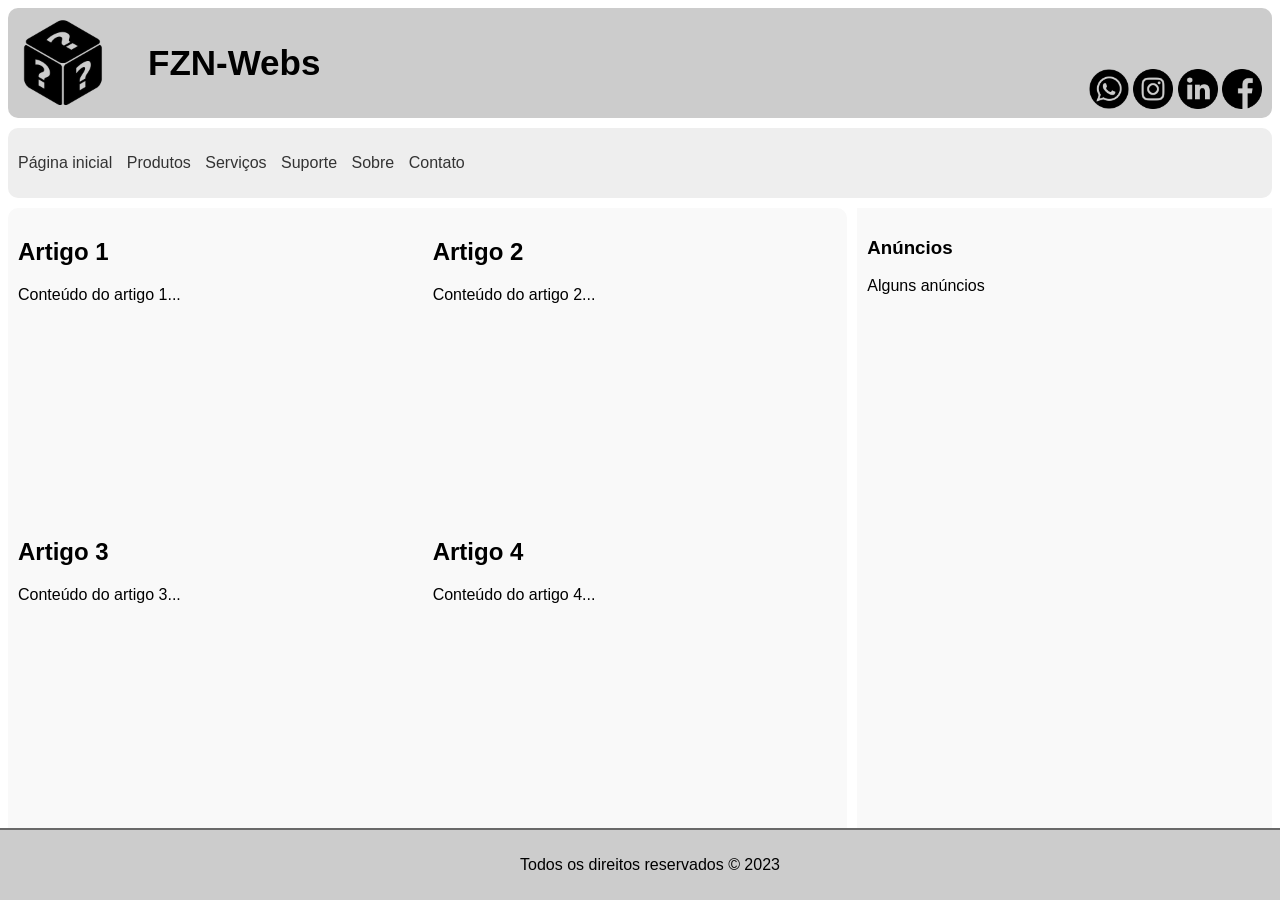
<file: index.html>
<!DOCTYPE html>
<html lang="en">

<head>
    <meta charset="UTF-8" />
    <meta http-equiv="X-UA-Compatible" content="IE=edge" />
    <meta name="viewport" content="width=device-width, initial-scale=1.0" />
    <title>Página inicial | FZN-Webs</title>
    <link rel="stylesheet" href="css/style.css" />
</head>

<body>

    <header></header>
        <img class="i1" src="img/image_processing20210621-8688-o8us3z.png" alt="logo" />
        <h1>FZN-Webs</h1>
    

        <div class="iconlink">
            <a href="https://web.whatsapp.com"><img class="i2" src="img/whatsapp.png" alt="whatsapp" /></a>
            <a href="https://www.instagram.com"><img class="i2" src="img/instagram.png" alt="instagram" /></a>
            <a href="https://www.linkedin.com"><img class="i2" src="img/linkedin.png" alt="linkedin" /></a>
            <a href="https://www.facebook.com"><img class="i2" src="img/facebook.png" alt="facebook" /></a>
        </div>


    <nav>
        <ul>
            <li><a href="index.html">Página inicial</a></li>
            <li><a href="produtos.html">Produtos</a></li>
            <li><a href="serviços.html">Serviços</a></li>
            <li><a href="suporte.html">Suporte</a></li>
            <li><a href="sobre.html">Sobre</a></li>
            <li><a href="contato.html">Contato</a></li>
        </ul>
    </nav>

    <section>
        <article>
            <h2>Artigo 1</h2>
            <p>Conteúdo do artigo 1...</p>
        </article>

        <article>
            <h2>Artigo 2</h2>
            <p>Conteúdo do artigo 2...</p>
        </article>

        <article>
            <h2>Artigo 3</h2>
            <p>Conteúdo do artigo 3...</p>
        </article>

        <article>
            <h2>Artigo 4</h2>
            <p>Conteúdo do artigo 4...</p>
        </article>

    </section>

    <aside>
        <h3>Anúncios</h3>
        <p>Alguns anúncios</p>
    </aside>

    <footer>
        <p>Todos os direitos reservados &copy; 2023</p>
    </footer>
</body>

</html>
</file>
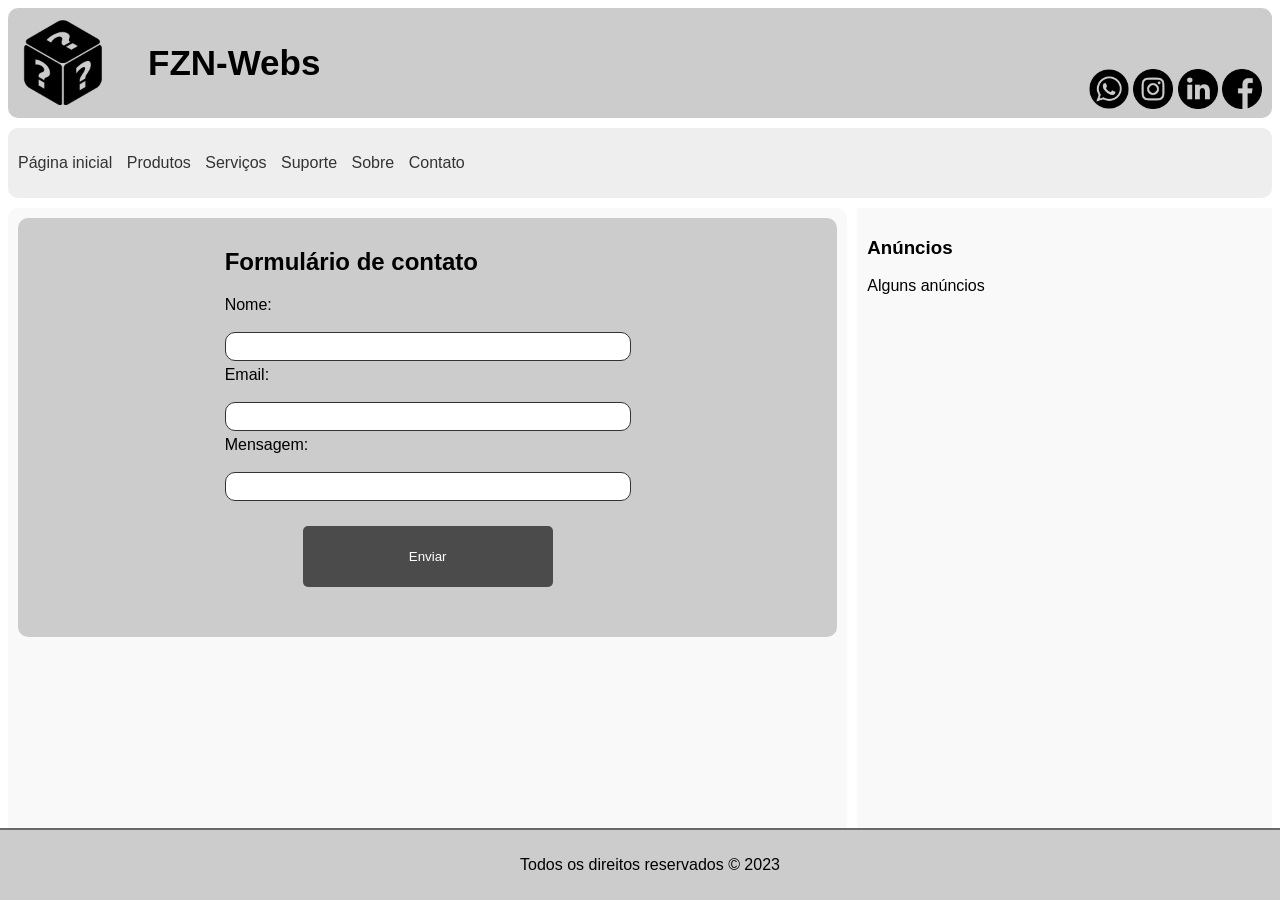
<file: contato.html>
<!DOCTYPE html>
<html lang="en">

<head>
    <meta charset="UTF-8" />
    <meta http-equiv="X-UA-Compatible" content="IE=edge" />
    <meta name="viewport" content="width=device-width, initial-scale=1.0" />
    <title>Contato | FZN-Webs</title>
    <link rel="stylesheet" href="css/contato.css" />
</head>

<body>

    <header></header>
        <img class="i1" src="img/image_processing20210621-8688-o8us3z.png" alt="logo" />
        <h1>FZN-Webs</h1>
    

        <div class="iconlink">
            <a href="https://web.whatsapp.com"><img class="i2" src="img/whatsapp.png" alt="whatsapp" /></a>
            <a href="https://www.instagram.com"><img class="i2" src="img/instagram.png" alt="instagram" /></a>
            <a href="https://www.linkedin.com"><img class="i2" src="img/linkedin.png" alt="linkedin" /></a>
            <a href="https://www.facebook.com"><img class="i2" src="img/facebook.png" alt="facebook" /></a>
        </div>


    <nav>
        <ul>
            <li><a href="index.html">Página inicial</a></li>
            <li><a href="produtos.html">Produtos</a></li>
            <li><a href="serviços.html">Serviços</a></li>
            <li><a href="suporte.html">Suporte</a></li>
            <li><a href="sobre.html">Sobre</a></li>
            <li><a href="contato.html">Contato</a></li>
        </ul>
    </nav>

    <section>
        <div class="contact-form">
            <form class="contato">
                <h2>Formulário de contato</h2>

                <label for="nome">Nome:</label><br>
                <input type="text" id="nome" required><br>

                <label for="email">Email:</label><br>
                <input type="text" id="email" required><br>

                <label for="mensagem">Mensagem:</label><br>
                <input type="text" id="mensagem" required>

                <div class="button">
                    <button>
                        <p>
                            <a id="button" href="#">Enviar</a>
                        </p>
                    </button>
                </div>

            </form>
        </div>
    </section>

    <aside>
        <h3>Anúncios</h3>
        <p>Alguns anúncios</p>
    </aside>

    <footer>
        <p>Todos os direitos reservados &copy; 2023</p>
    </footer>
</body>

</html>
</file>
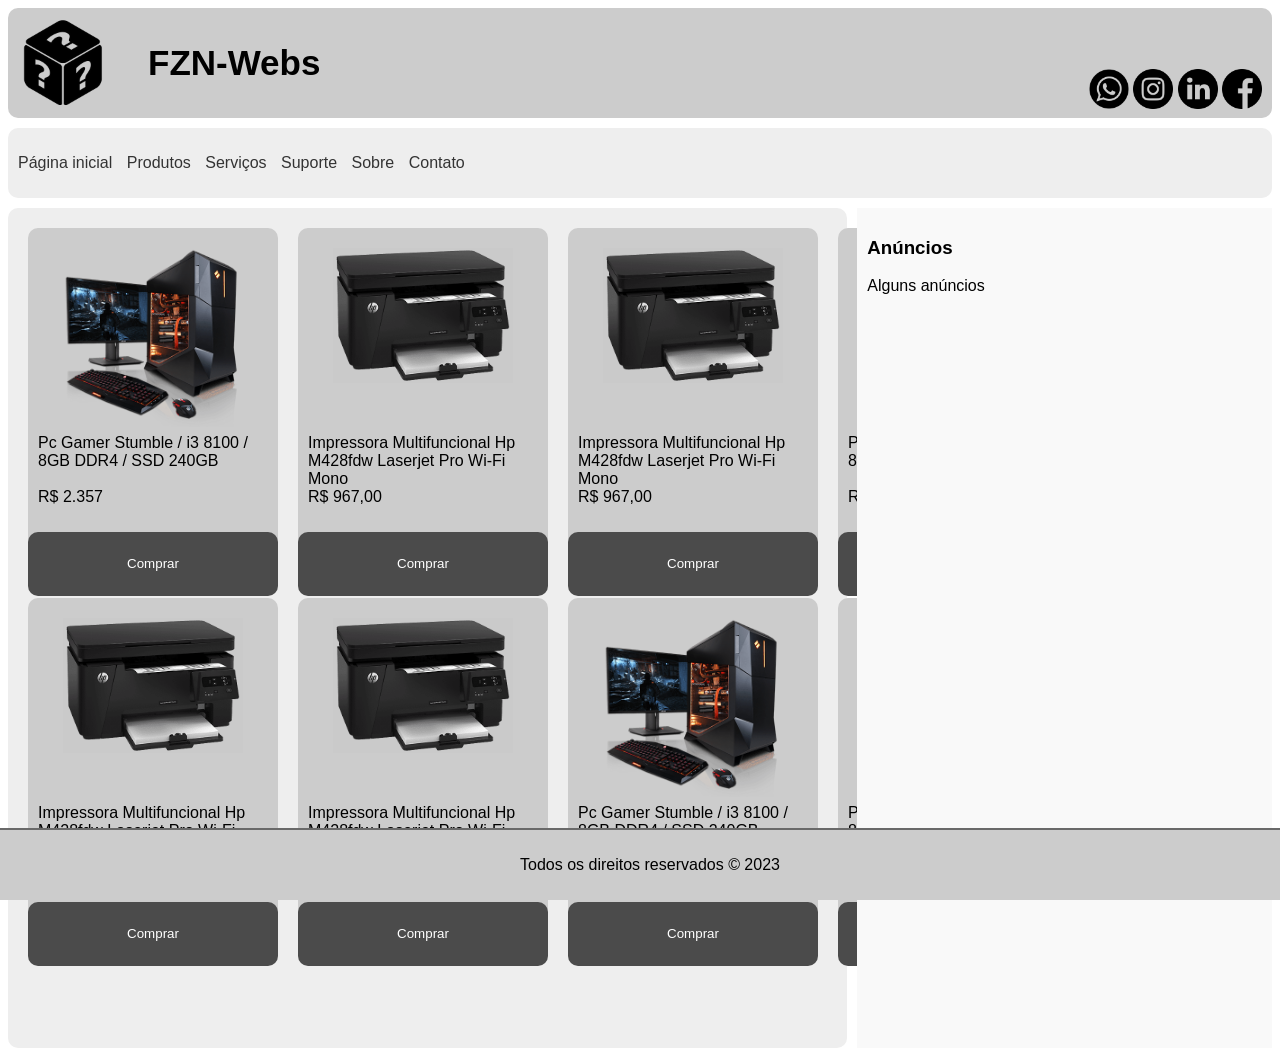
<file: produtos.html>
<!DOCTYPE html>
<html lang="en">

<head>
    <meta charset="UTF-8" />
    <meta http-equiv="X-UA-Compatible" content="IE=edge" />
    <meta name="viewport" content="width=device-width, initial-scale=1.0" />
    <title>Produtos | FZN-Webs</title>
    <link rel="stylesheet" href="css/produtos.css" />
</head>

<body>

    <header></header>
        <img class="i1" src="img/image_processing20210621-8688-o8us3z.png" alt="logo" />
        <h1>FZN-Webs</h1>
    

        <div class="iconlink">
            <a href="https://web.whatsapp.com"><img class="i2" src="img/whatsapp.png" alt="whatsapp" /></a>
            <a href="https://www.instagram.com"><img class="i2" src="img/instagram.png" alt="instagram" /></a>
            <a href="https://www.linkedin.com"><img class="i2" src="img/linkedin.png" alt="linkedin" /></a>
            <a href="https://www.facebook.com"><img class="i2" src="img/facebook.png" alt="facebook" /></a>
        </div>


    <nav>
        <ul>
            <li><a href="index.html">Página inicial</a></li>
            <li><a href="produtos.html">Produtos</a></li>
            <li><a href="serviços.html">Serviços</a></li>
            <li><a href="suporte.html">Suporte</a></li>
            <li><a href="sobre.html">Sobre</a></li>
            <li><a href="contato.html">Contato</a></li>
        </ul>
    </nav>

    <section class="container">

   
        <div class="produto">
            <img src="img/pc.png" alt="produto">
            <p>Pc Gamer Stumble / i3 8100 / 8GB DDR4 / SSD 240GB <br> <br> R$ 2.357</p>
            <button>
                <p>Comprar</p>
            </button>
        </div>

        <div class="produto">
            <img src="img/printer3.png" alt="produto">
            <p>Impressora Multifuncional Hp M428fdw Laserjet Pro Wi-Fi Mono <br> R$ 967,00</p>
            <button>
                <p>Comprar</p>
            </button>
        </div>

        <div class="produto">
            <img src="img/printer3.png" alt="produto">
            <p>Impressora Multifuncional Hp M428fdw Laserjet Pro Wi-Fi Mono <br> R$ 967,00</p>
            <button>
                <p>Comprar</p>
            </button>
        </div>

        <div class="produto">
            <img src="img/pc.png" alt="produto">
            <p>Pc Gamer Stumble / i3 8100 / 8GB DDR4 / SSD 240GB <br> <br> R$ 2.357</p>
            <button>
                <p>Comprar</p>
            </button>
        </div>
 
        <div class="produto">
            <img src="img/printer3.png" alt="produto">
            <p>Impressora Multifuncional Hp M428fdw Laserjet Pro Wi-Fi Mono <br> R$ 967,00</p>
            <button>
                <p>Comprar</p>
            </button>
        </div>

        <div class="produto">
            <img src="img/printer3.png" alt="produto">
            <p>Impressora Multifuncional Hp M428fdw Laserjet Pro Wi-Fi Mono <br> R$ 967,00</p>
            <button>
                <p>Comprar</p>
            </button>
        </div>

        <div class="produto">
            <img src="img/pc.png" alt="produto">
            <p>Pc Gamer Stumble / i3 8100 / 8GB DDR4 / SSD 240GB <br> <br> R$ 2.357</p>
            <button>
                <p>Comprar</p>
            </button>
        </div>

        <div class="produto">
            <img src="img/pc.png" alt="produto">
            <p>Pc Gamer Stumble / i3 8100 / 8GB DDR4 / SSD 240GB <br> <br> R$ 2.357</p>
            <button>
                <p>Comprar</p>
            </button>
        </div>

     </section>

    <aside>
        <h3>Anúncios</h3>
        <p>Alguns anúncios</p>
    </aside>

    <footer>
        <p>Todos os direitos reservados &copy; 2023</p>
    </footer>
</body>

</html>
</file>
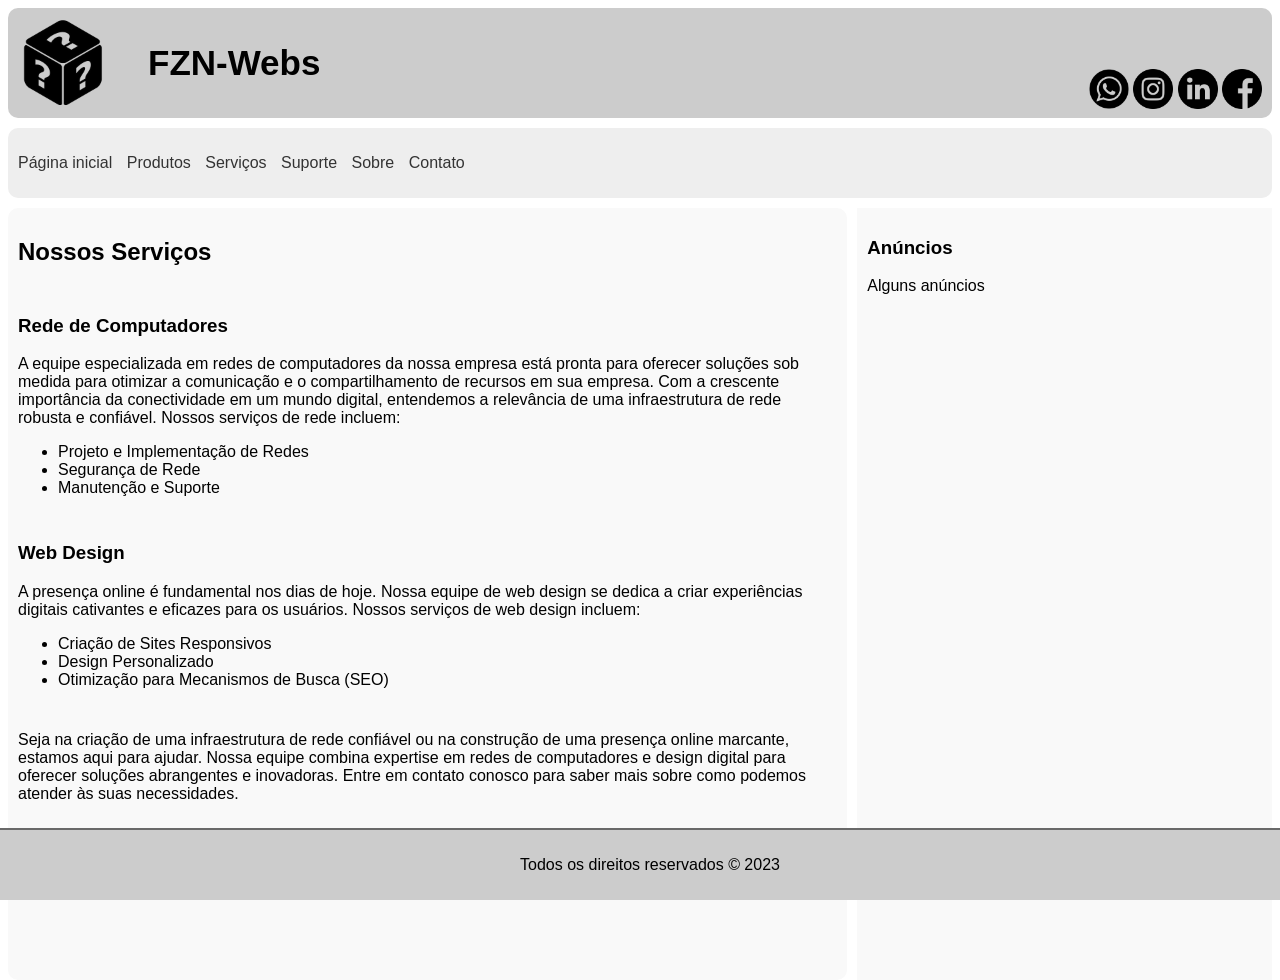
<file: serviços.html>
<!DOCTYPE html>
<html lang="en">

<head>
    <meta charset="UTF-8" />
    <meta http-equiv="X-UA-Compatible" content="IE=edge" />
    <meta name="viewport" content="width=device-width, initial-scale=1.0" />
    <title>Serviços | FZN-Webs</title>
    <link rel="stylesheet" href="css/serviços.css" />
</head>

<body>

    <header></header>
        <img class="i1" src="img/image_processing20210621-8688-o8us3z.png" alt="logo" />
        <h1>FZN-Webs</h1>
    

        <div class="iconlink">
            <a href="https://web.whatsapp.com"><img class="i2" src="img/whatsapp.png" alt="whatsapp" /></a>
            <a href="https://www.instagram.com"><img class="i2" src="img/instagram.png" alt="instagram" /></a>
            <a href="https://www.linkedin.com"><img class="i2" src="img/linkedin.png" alt="linkedin" /></a>
            <a href="https://www.facebook.com"><img class="i2" src="img/facebook.png" alt="facebook" /></a>
        </div>


    <nav>
        <ul>
            <li><a href="index.html">Página inicial</a></li>
            <li><a href="produtos.html">Produtos</a></li>
            <li><a href="serviços.html">Serviços</a></li>
            <li><a href="suporte.html">Suporte</a></li>
            <li><a href="sobre.html">Sobre</a></li>
            <li><a href="contato.html">Contato</a></li>
        </ul>
    </nav>

    <section id="servicos">

        <h2>Nossos Serviços</h2>
        
        <div class="service">
          <h3>Rede de Computadores</h3>
          <p>A equipe especializada em redes de computadores da nossa empresa está pronta para oferecer soluções sob medida para otimizar a comunicação e o compartilhamento de recursos em sua empresa. Com a crescente importância da conectividade em um mundo digital, entendemos a relevância de uma infraestrutura de rede robusta e confiável. Nossos serviços de rede incluem:</p>
          
          <ul>
            <li>Projeto e Implementação de Redes</li>
            <li>Segurança de Rede</li>
            <li>Manutenção e Suporte</li>
          </ul>
        </div>
        
        <div class="service">
          <h3>Web Design</h3>
          <p>A presença online é fundamental nos dias de hoje. Nossa equipe de web design se dedica a criar experiências digitais cativantes e eficazes para os usuários. Nossos serviços de web design incluem:</p>
          <ul>
            <li>Criação de Sites Responsivos</li>
            <li>Design Personalizado</li>
            <li>Otimização para Mecanismos de Busca (SEO)</li>
          </ul>
        </div>
        
        <p>Seja na criação de uma infraestrutura de rede confiável ou na construção de uma presença online marcante, estamos aqui para ajudar. Nossa equipe combina expertise em redes de computadores e design digital para oferecer soluções abrangentes e inovadoras. Entre em contato conosco para saber mais sobre como podemos atender às suas necessidades.</p>
        <div class="button">
            <button>
                <p>Contrate-nos</p>
            </button>
        </div>
      </section>

    <aside>
        <h3>Anúncios</h3>
        <p>Alguns anúncios</p>
    </aside>

    <footer>
        <p>Todos os direitos reservados &copy; 2023</p>
    </footer>
</body>

</html>
</file>
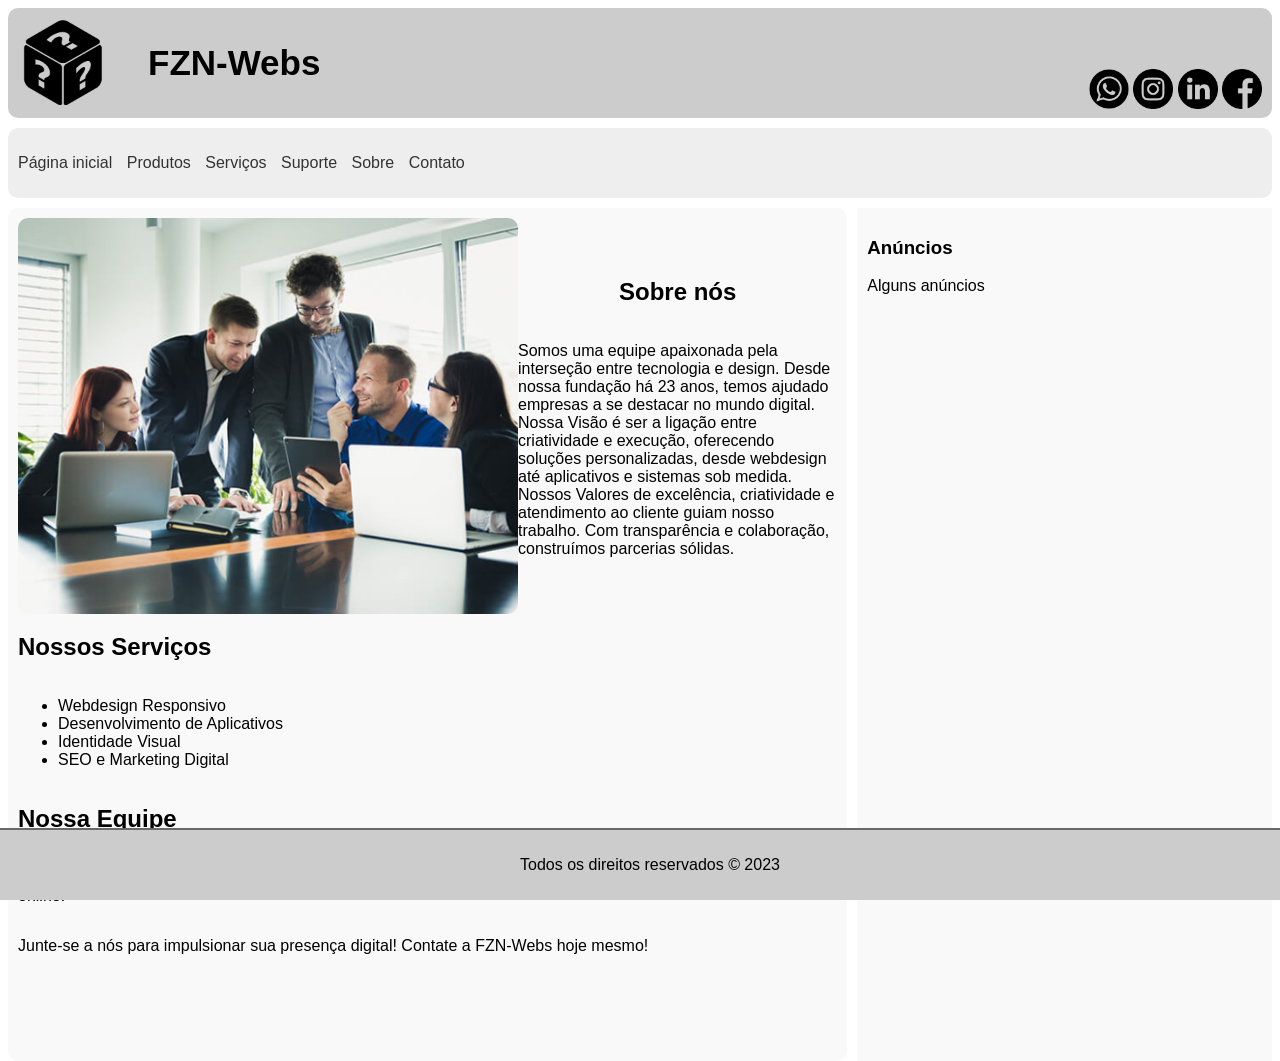
<file: sobre.html>
<!DOCTYPE html>
<html lang="en">

<head>
    <meta charset="UTF-8" />
    <meta http-equiv="X-UA-Compatible" content="IE=edge" />
    <meta name="viewport" content="width=device-width, initial-scale=1.0" />
    <title>Sobre | FZN-Webs</title>
    <link rel="stylesheet" href="css/sobre.css" />
</head>

<body>

    <header></header>
    <img class="i1" src="img/image_processing20210621-8688-o8us3z.png" alt="logo" />
    <h1>FZN-Webs</h1>


    <div class="iconlink">
        <a href="https://web.whatsapp.com"><img class="i2" src="img/whatsapp.png" alt="whatsapp" /></a>
        <a href="https://www.instagram.com"><img class="i2" src="img/instagram.png" alt="instagram" /></a>
        <a href="https://www.linkedin.com"><img class="i2" src="img/linkedin.png" alt="linkedin" /></a>
        <a href="https://www.facebook.com"><img class="i2" src="img/facebook.png" alt="facebook" /></a>
    </div>


    <nav>
        <ul>
            <li><a href="index.html">Página inicial</a></li>
            <li><a href="produtos.html">Produtos</a></li>
            <li><a href="serviços.html">Serviços</a></li>
            <li><a href="suporte.html">Suporte</a></li>
            <li><a href="sobre.html">Sobre</a></li>
            <li><a href="contato.html">Contato</a></li>
        </ul>
    </nav>

    <section>

        <div class="sobre">
            <div class="imgempresa">
                <img class="empresa" src="img/empresa1.png" alt="nossa empresa">
            </div>
            <div class="txtsobre">

                <h2>Sobre nós</h2>

                <p>Somos uma equipe apaixonada pela interseção entre tecnologia e design. Desde nossa fundação há
                    23 anos, temos ajudado empresas a se destacar no mundo digital. <br>
                    Nossa Visão é ser a ligação entre criatividade e execução, oferecendo soluções personalizadas, desde
                    webdesign até aplicativos e sistemas sob medida. <br>
                    Nossos Valores de excelência, criatividade e atendimento ao cliente guiam nosso trabalho. Com
                    transparência e colaboração, construímos parcerias sólidas.</p>
            </div>
        </div>

        <h2>Nossos Serviços</h2>
        <ul>
            <li>Webdesign Responsivo</li>
            <li>Desenvolvimento de Aplicativos</li>
            <li>Identidade Visual</li>
            <li>SEO e Marketing Digital</li>
        </ul>

        <h2>Nossa Equipe</h2>
        <p>Nossa Equipe é composta por profissionais apaixonados e qualificados, prontos para transformar sua presença
            online.</p>

        <p>Junte-se a nós para impulsionar sua presença digital! Contate a FZN-Webs hoje mesmo!</p>

    </section>

    <aside>
        <h3>Anúncios</h3>
        <p>Alguns anúncios</p>
    </aside>

    <footer>
        <p>Todos os direitos reservados &copy; 2023</p>
    </footer>
</body>

</html>
</file>
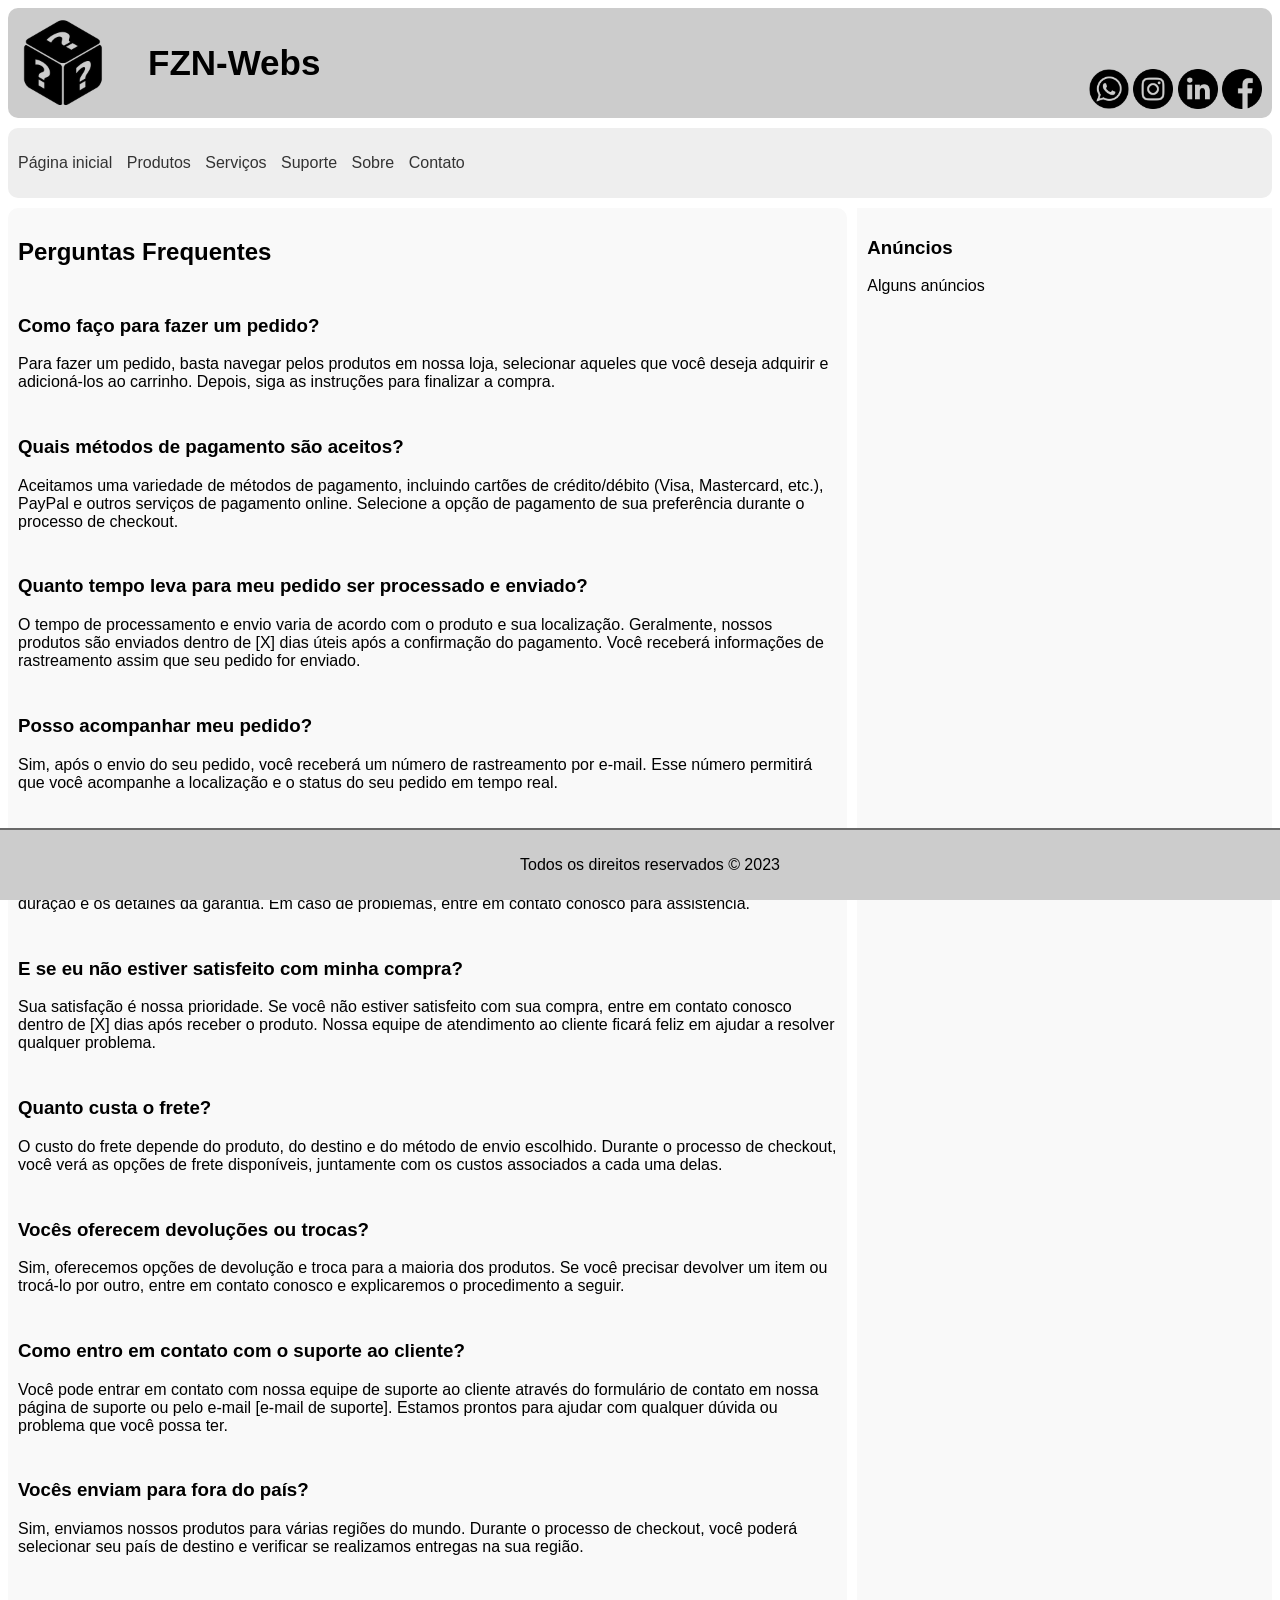
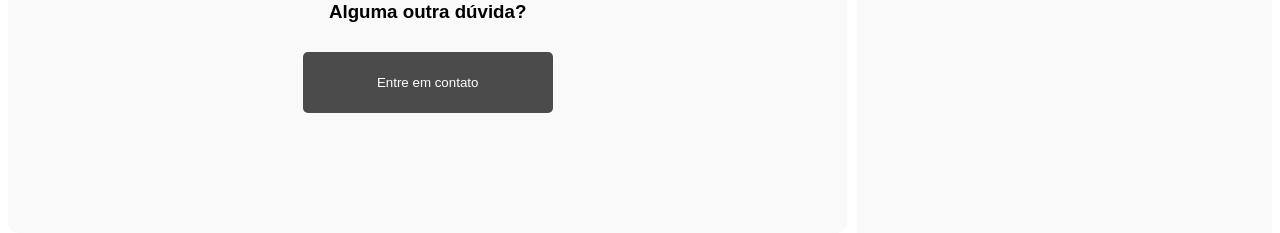
<file: suporte.html>
<!DOCTYPE html>
<html lang="en">

<head>
    <meta charset="UTF-8" />
    <meta http-equiv="X-UA-Compatible" content="IE=edge" />
    <meta name="viewport" content="width=device-width, initial-scale=1.0" />
    <title>Suporte | FZN-Webs</title>
    <link rel="stylesheet" href="css/suporte.css" />
</head>

<body>

    <header></header>
        <img class="i1" src="img/image_processing20210621-8688-o8us3z.png" alt="logo" />
        <h1>FZN-Webs</h1>
    

        <div class="iconlink">
            <a href="https://web.whatsapp.com"><img class="i2" src="img/whatsapp.png" alt="whatsapp" /></a>
            <a href="https://www.instagram.com"><img class="i2" src="img/instagram.png" alt="instagram" /></a>
            <a href="https://www.linkedin.com"><img class="i2" src="img/linkedin.png" alt="linkedin" /></a>
            <a href="https://www.facebook.com"><img class="i2" src="img/facebook.png" alt="facebook" /></a>
        </div>


    <nav>
        <ul>
            <li><a href="index.html">Página inicial</a></li>
            <li><a href="produtos.html">Produtos</a></li>
            <li><a href="serviços.html">Serviços</a></li>
            <li><a href="suporte.html">Suporte</a></li>
            <li><a href="sobre.html">Sobre</a></li>
            <li><a href="contato.html">Contato</a></li>
        </ul>
    </nav>

    <section id="faq">
        <h2>Perguntas Frequentes</h2>
        
        <div class="faq-item">
          <h3>Como faço para fazer um pedido?</h3>
          <p>Para fazer um pedido, basta navegar pelos produtos em nossa loja, selecionar aqueles que você deseja adquirir e adicioná-los ao carrinho. Depois, siga as instruções para finalizar a compra.</p>
        </div>
        
        <div class="faq-item">
          <h3>Quais métodos de pagamento são aceitos?</h3>
          <p>Aceitamos uma variedade de métodos de pagamento, incluindo cartões de crédito/débito (Visa, Mastercard, etc.), PayPal e outros serviços de pagamento online. Selecione a opção de pagamento de sua preferência durante o processo de checkout.</p>
        </div>
        
        <div class="faq-item">
          <h3>Quanto tempo leva para meu pedido ser processado e enviado?</h3>
          <p>O tempo de processamento e envio varia de acordo com o produto e sua localização. Geralmente, nossos produtos são enviados dentro de [X] dias úteis após a confirmação do pagamento. Você receberá informações de rastreamento assim que seu pedido for enviado.</p>
        </div>
        
        <div class="faq-item">
          <h3>Posso acompanhar meu pedido?</h3>
          <p>Sim, após o envio do seu pedido, você receberá um número de rastreamento por e-mail. Esse número permitirá que você acompanhe a localização e o status do seu pedido em tempo real.</p>
        </div>
        
        <div class="faq-item">
          <h3>Vocês oferecem garantia para os produtos?</h3>
          <p>Sim, oferecemos garantia para a maioria dos nossos produtos. Cada produto terá informações específicas sobre a duração e os detalhes da garantia. Em caso de problemas, entre em contato conosco para assistência.</p>
        </div>
        
        <div class="faq-item">
          <h3>E se eu não estiver satisfeito com minha compra?</h3>
          <p>Sua satisfação é nossa prioridade. Se você não estiver satisfeito com sua compra, entre em contato conosco dentro de [X] dias após receber o produto. Nossa equipe de atendimento ao cliente ficará feliz em ajudar a resolver qualquer problema.</p>
        </div>
        
        <div class="faq-item">
          <h3>Quanto custa o frete?</h3>
          <p>O custo do frete depende do produto, do destino e do método de envio escolhido. Durante o processo de checkout, você verá as opções de frete disponíveis, juntamente com os custos associados a cada uma delas.</p>
        </div>
        
        <div class="faq-item">
          <h3>Vocês oferecem devoluções ou trocas?</h3>
          <p>Sim, oferecemos opções de devolução e troca para a maioria dos produtos. Se você precisar devolver um item ou trocá-lo por outro, entre em contato conosco e explicaremos o procedimento a seguir.</p>
        </div>
        
        <div class="faq-item">
          <h3>Como entro em contato com o suporte ao cliente?</h3>
          <p>Você pode entrar em contato com nossa equipe de suporte ao cliente através do formulário de contato em nossa página de suporte ou pelo e-mail [e-mail de suporte]. Estamos prontos para ajudar com qualquer dúvida ou problema que você possa ter.</p>
        </div>
        
        <div class="faq-item" id="final">
          <h3>Vocês enviam para fora do país?</h3>
          <p>Sim, enviamos nossos produtos para várias regiões do mundo. Durante o processo de checkout, você poderá selecionar seu país de destino e verificar se realizamos entregas na sua região.</p>
        </div>

        <div class="duvida"><h3>Alguma outra dúvida?</h3></div>

        <div class="button">
            <button>
                <p>
                    <a id="button" href="#">Entre em contato</a>
                </p>
            </button>
        </div>

      </section>



    <aside>
        <h3>Anúncios</h3>
        <p>Alguns anúncios</p>
    </aside>

    <footer>
        <p>Todos os direitos reservados &copy; 2023</p>
    </footer>
</body>

</html>
</file>
<file: css/style.css>
body {
    display: grid;
    grid-template-areas: "header header header"
                         "nav nav nav"
                         "section section aside"
                         "footer footer footer";

    grid-template-rows: auto auto 1fr auto;
    grid-template-columns: 1fr 1fr 1fr;
    gap: 10px;
    height: 100vh;
    font-family: sans-serif;  
}

header{
    grid-area: header;
    background-color: #ccc;
    border-radius: 10px;
}

.i1{
    grid-area: header;
    height: 100px;
    align-self: center;
    padding: 5px;
}

.iconlink{
    grid-area: header;
    justify-self: end;
    align-self: end;
    padding-right: 10px;
    padding-bottom: 5px;
}

.i2{
    height: 40px;
}

h1{
    grid-area: header;
    font-size: 35px;
    align-self: center;
    justify-self: left;
    padding-left: 140px;
}

nav {
    grid-area: nav;
    background-color: #eee;
    padding: 10px;
    border-radius: 10px;
}

/*modificar apartir daq*/

section {
    grid-area: section;
    display: grid;
    grid-template-columns: 1fr 1fr;
    gap: 10px;
    background-color: #f9f9f9;
    padding: 10px;
    padding-bottom: 90px;
    border-radius: 10px;
}

aside {
    grid-area: aside;
    background-color: #f9f9f9;
    padding: 10px;
    
}

footer {
    grid-area: footer;
    background-color: #ccc;
    padding: 10px;
    position: fixed;
    left: 0;
    bottom: 0;
    width: 100%;
    text-align: center;
    border-top: 2px solid #696969;
    
}

nav ul {
    list-style-type: none;
    padding: 0;
}

nav li {
    display: inline;
    margin-right: 10px;
}

a{
    text-decoration: none;
    color: #333;
}
</file>
<file: css/contato.css>
body {
    display: grid;
    grid-template-areas: "header header header"
                         "nav nav nav"
                         "section section aside"
                         "footer footer footer";

    grid-template-rows: auto auto 1fr auto;
    grid-template-columns: 1fr 1fr 1fr;
    gap: 10px;
    height: 100vh;
    font-family: sans-serif;  
}

header{
    grid-area: header;
    background-color: #ccc;
    border-radius: 10px;
}

.i1{
    grid-area: header;
    height: 100px;
    align-self: center;
    padding: 5px;
}

.iconlink{
    grid-area: header;
    justify-self: end;
    align-self: end;
    padding-right: 10px;
    padding-bottom: 5px;
}

.i2{
    height: 40px;
}

h1{
    grid-area: header;
    font-size: 35px;
    align-self: center;
    justify-self: left;
    padding-left: 140px;
}

nav {
    grid-area: nav;
    background-color: #eee;
    padding: 10px;
    border-radius: 10px;
}

/*modificar apartir daq*/

.contact-form{

    display: flex;
    justify-content: center;
    background-color: #ccc;
    border-radius: 10px;
    padding: 20px;
    padding-top: 10px;
}

input{
    border: 1px solid #333;
    border-radius: 10px;
    width: 400px;
    height: 25px;
}

textarea {
    resize: vertical;
}

.button{
    display: flex;
    justify-content: center;
    padding-bottom: 30px;
}

label {
    display: block;
    margin-top: 5px;
}

button{
    background-color: #4b4b4b;
    padding: 10px 20px;
    border: none;
    border-radius: 5px;
    cursor: pointer;
    left: 0;
    bottom: 0;
    width: 250px;
    margin-top: 25px;
}

button:hover{
    background-color: #6b6b6b;
}

#button{
    color: #fff;
}

section {
    grid-area: section;
    background-color: #f9f9f9;
    padding: 10px;
    padding-bottom: 90px;
    border-radius: 10px;
}

aside {
    grid-area: aside;
    background-color: #f9f9f9;
    padding: 10px;
    
}

footer {
    grid-area: footer;
    background-color: #ccc;
    padding: 10px;
    position: fixed;
    left: 0;
    bottom: 0;
    width: 100%;
    text-align: center;
    border-top: 2px solid #696969;
    
}

nav ul {
    list-style-type: none;
    padding: 0;
}

nav li {
    display: inline;
    margin-right: 10px;
}

a{
    text-decoration: none;
    color: #333;
}
</file>
<file: css/produtos.css>
body {
    display: grid;
    grid-template-areas: "header header header"
                         "nav nav nav"
                         "section section aside"
                         "footer footer footer";

    grid-template-rows: auto auto 1fr auto;
    grid-template-columns: 1fr 1fr 1fr;
    gap: 10px;
    height: 100vh;
    font-family: sans-serif;       
}

header{
    grid-area: header;
    background-color: #ccc;
    border-radius: 10px;
}

.i1{
    grid-area: header;
    height: 100px;
    align-self: center;
    padding: 5px;
}

.iconlink{
    grid-area: header;
    justify-self: end;
    align-self: end;
    padding-right: 10px;
    padding-bottom: 5px;
}

.i2{
    height: 40px;
}

h1{
    grid-area: header;
    font-size: 35px;
    align-self: center;
    justify-self: left;
    padding-left: 140px;
}

nav {
    grid-area: nav;
    background-color: #eee;
    padding: 10px;
    border-radius: 10px;
}

/*modificar apartir daq*/
hr{
    border: 0;
    border-top: 1px solid #302f2f;
}
.produto{
    display: flex;
    justify-items: center;
    align-items: start;
    background-color: #ccc;
    width: 250px;
    height: 350px;
    border-radius: 10px;
    margin: 10px;

    display: grid;
    grid-template-rows: 180px auto;
}

.produto img{
    padding-top: 20px;
    width: 180px;
  
}
.produto p{
    padding: 10px;
}

button{
    border-radius: 10px;
    background-color: #4b4b4b;
    border: none;
    color: white;
    justify-self: normal;
    align-self:last baseline;
}
button:hover{
    background-color: #6b6b6b;
}
.container {
    display: grid;
    grid-template-columns: 1fr 1fr 1fr 1fr;
    grid-template-rows: 1fr 1fr;
    grid-area: section;
    background-color: #eeeeee;
    padding: 10px;
    padding-bottom: 90px;
    border-radius: 10px;
    
}

aside {
    grid-area: aside;
    background-color: #f9f9f9;
    padding: 10px;
    
}

footer {
    grid-area: footer;
    background-color: #ccc;
    padding: 10px;
    position: fixed;
    left: 0;
    bottom: 0;
    width: 100%;
    text-align: center;
    border-top: 2px solid #696969;
    
}

nav ul {
    list-style-type: none;
    padding: 0;
}

nav li {
    display: inline;
    margin-right: 10px;
}

a{
    text-decoration: none;
    color: #333;
}
</file>
<file: css/serviços.css>
body {
    display: grid;
    grid-template-areas: "header header header"
                         "nav nav nav"
                         "section section aside"
                         "footer footer footer";

    grid-template-rows: auto auto 1fr auto;
    grid-template-columns: 1fr 1fr 1fr;
    gap: 10px;
    height: 100vh;
    font-family: sans-serif;   
}

header{
    grid-area: header;
    background-color: #ccc;
    border-radius: 10px;
}

.i1{
    grid-area: header;
    height: 100px;
    align-self: center;
    padding: 5px;
}

.iconlink{
    grid-area: header;
    justify-self: end;
    align-self: end;
    padding-right: 10px;
    padding-bottom: 5px;
}

.i2{
    height: 40px;
}

h1{
    grid-area: header;
    font-size: 35px;
    align-self: center;
    justify-self: left;
    padding-left: 140px;
}

nav {
    grid-area: nav;
    background-color: #eee;
    padding: 10px;
    border-radius: 10px;
}

/*modificar apartir daq*/

section {
    grid-area: section;
    display: flex;
    flex-direction: column;
    justify-items: center;
    gap: 10px;
    background-color: #f9f9f9;
    padding: 10px;
    padding-bottom: 90px;
    border-radius: 10px;
}
.button{
    display: flex;
    justify-content: center;
}

button{
    background-color: #4b4b4b;
    color: #fff;
    padding: 10px 20px;
    border: none;
    border-radius: 5px;
    cursor: pointer;
    left: 0;
    bottom: 0;
    width: 250px;
}

button:hover{
    background-color: #6b6b6b;
}

aside {
    grid-area: aside;
    background-color: #f9f9f9;
    padding: 10px;
    padding-bottom: 90px;
}

footer {
    grid-area: footer;
    background-color: #ccc;
    padding: 10px;
    position: fixed;
    left: 0;
    bottom: 0;
    width: 100%;
    text-align: center;
    border-top: 2px solid #696969;
    
}

nav ul {
    list-style-type: none;
    padding: 0;
}

nav li {
    display: inline;
    margin-right: 10px;
}

a{
    text-decoration: none;
    color: #333;
}
</file>
<file: css/sobre.css>
body {
    display: grid;
    grid-template-areas: "header header header"
                         "nav nav nav"
                         "section section aside"
                         "footer footer footer";

    grid-template-rows: auto auto 1fr auto;
    grid-template-columns: 1fr 1fr 1fr;
    gap: 10px;
    height: 100vh;
    font-family: sans-serif;  
}

header{
    grid-area: header;
    background-color: #ccc;
    border-radius: 10px;
}

.i1{
    grid-area: header;
    height: 100px;
    align-self: center;
    padding: 5px;
}

.iconlink{
    grid-area: header;
    justify-self: end;
    align-self: end;
    padding-right: 10px;
    padding-bottom: 5px;
}

.i2{
    height: 40px;
}

h1{
    grid-area: header;
    font-size: 35px;
    align-self: center;
    justify-self: left;
    padding-left: 140px;
}


nav {
    grid-area: nav;
    background-color: #eee;
    padding: 10px;
    border-radius: 10px;
}

/*modificar apartir daq*/


.empresa{
    width: 500px;
    border-radius: 10px;
}

.sobre{
    display: grid;
    grid-template-columns: 1fr 1fr;

} 

.imgempresa{
    display: flex;
    justify-content: center;
}

.txtsobre{
    display: flex;
    flex-direction: column;
    justify-content: center;
    align-items: center;
}

section {
    grid-area: section;
    display: flex;
    flex-direction: column;
    background-color: #f9f9f9;
    padding: 10px;
    padding-bottom: 90px;
    border-radius: 10px;
}

aside {
    grid-area: aside;
    background-color: #f9f9f9;
    padding: 10px;
    
}

footer {
    grid-area: footer;
    background-color: #ccc;
    padding: 10px;
    position: fixed;
    left: 0;
    bottom: 0;
    width: 100%;
    text-align: center;
    border-top: 2px solid #696969;
    
}

nav ul {
    list-style-type: none;
    padding: 0;
}

nav li {
    display: inline;
    margin-right: 10px;
}

a{
    text-decoration: none;
    color: #333;
}
</file>
<file: css/suporte.css>
body {
    display: grid;
    grid-template-areas: "header header header"
                         "nav nav nav"
                         "section section aside"
                         "footer footer footer";

    grid-template-rows: auto auto 1fr auto;
    grid-template-columns: 1fr 1fr 1fr;
    gap: 10px;
    height: 100vh;
    font-family: sans-serif;  
}

header{
    grid-area: header;
    background-color: #ccc;
    border-radius: 10px;
}

.i1{
    grid-area: header;
    height: 100px;
    align-self: center;
    padding: 5px;
}

.iconlink{
    grid-area: header;
    justify-self: end;
    align-self: end;
    padding-right: 10px;
    padding-bottom: 5px;
}

.i2{
    height: 40px;
}

h1{
    grid-area: header;
    font-size: 35px;
    align-self: center;
    justify-self: left;
    padding-left: 140px;
}

nav {
    grid-area: nav;
    background-color: #eee;
    padding: 10px;
    border-radius: 10px;
}

/*modificar apartir daq*/

section{
    grid-area: section;
    display: flex;
    flex-direction: column;
    gap: 10px;
    background-color: #f9f9f9;
    padding: 10px;
    padding-bottom: 90px;
    border-radius: 10px;
}

.button{
    display: flex;
    justify-content: center;
    padding-bottom: 30px;
}

button{
    background-color: #4b4b4b;
    padding: 10px 20px;
    border: none;
    border-radius: 5px;
    cursor: pointer;
    left: 0;
    bottom: 0;
    width: 250px;
}

button:hover{
    background-color: #6b6b6b;
}

.duvida{
    display: flex;
    justify-content: center;
}

#button{
    color: #fff;
}

aside {
    grid-area: aside;
    background-color: #f9f9f9;
    padding: 10px;
    
}

footer {
    grid-area: footer;
    background-color: #ccc;
    padding: 10px;
    position: fixed;
    left: 0;
    bottom: 0;
    width: 100%;
    text-align: center;
    border-top: 2px solid #696969;
    
}

nav ul {
    list-style-type: none;
    padding: 0;
}

nav li {
    display: inline;
    margin-right: 10px;
}

a{
    text-decoration: none;
    color: #333;
}
</file>
